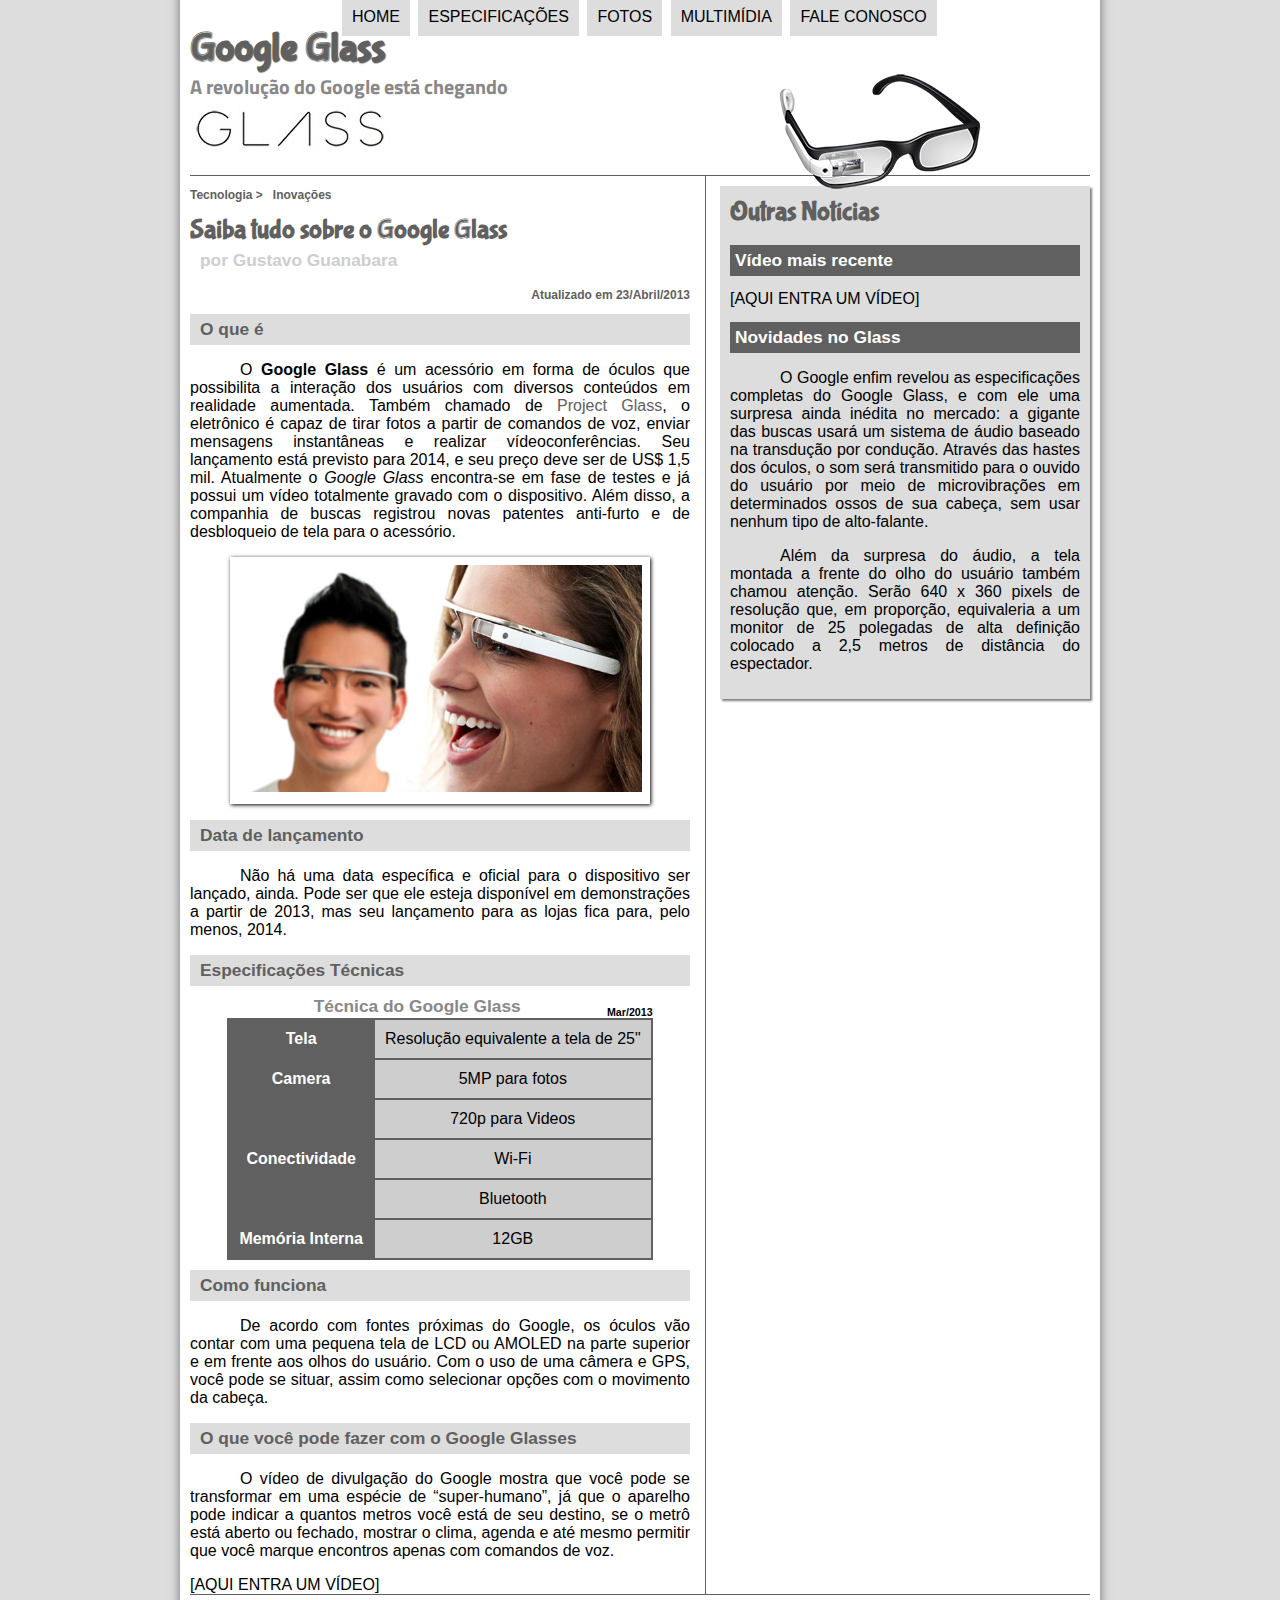
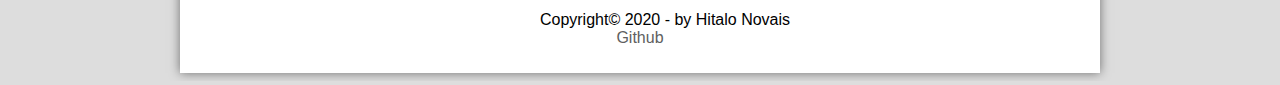
<file: index.html>
<!DOCTYPE html>
<html lang="pt-br">
<head>
    <meta charset="UTF-8"/>  <!-- Compartibilidade com acentos e etc -->
    <title>Tudo sobre Google Glass</title>
    <link rel="stylesheet" href="_css/estilo.css" />
</head>
<script language = "javascript" src = "_javascript/funcoes.js"></script>
<body>
<div id="interface"> 
    <!-- Início do Cabeçalho -->
    <header id="cabecalho">
    <hgroup>  <!-- Agrupando os títulos H1 e H2 -->
    <h1>Google Glass</h1>
    <h2>A revolução do Google está chegando</h2>
    </hgroup>
<img id="icone" src="_imagens/glass-oculos-preto-peq.png"/>
<nav id="menu">
    <h1>Principal</h1>
    <ul type="disc">
    <li onmouseover="iconesMenu('_imagens/home.png')" onmouseout="iconesMenu('_imagens/glass-oculos-preto-peq.png')"><a href="index.html">Home</a></li>
    <li onmouseover="iconesMenu('_imagens/especificacoes.png')" onmouseout="('_imagens/glass-oculos-preto-peq.png')"><a href="specs.html">Especificações</a></li>
    <li onmouseover="iconesMenu('_imagens/fotos.png')" onmouseout="iconesMenu('_imagens/glass-oculos-preto-peq.png')"><a href="fotos.html">Fotos</a></li>
    <li onmouseover="iconesMenu('_imagens/multimidia.png')" onmouseout="iconesMenu('_imagens/glass-oculos-preto-peq.png')"><a href="multimidia.html">Multimídia</a></li>
    <li onmouseover="iconesMenu('_imagens/contato.png')" onmouseout="iconesMenu('_imagens/glass-oculos-preto-peq.png')"><a href="fale-conosco.html">Fale Conosco</a></li>
    </ul>
</nav>
</header>
    <!-- Definindo uma Section (Sessao de Corpo)-->
<section id="corpo">
<!-- Definindo um Artigo dentro da Sessao -->
<article id="noticia-principal">
    <header id="cabecalho-artigo">
    <hgroup> <!-- Conceito de Hierarquia de Títulos -->
    <h3>Tecnologia > &nbsp; Inovações</h3>
    <h1>Saiba tudo sobre o Google Glass</h1>
    <h2>por Gustavo Guanabara</h2>
    <h3 class="direita">Atualizado em 23/Abril/2013</h3>
    </hgroup>
    </header>
<h2>O que é</h2>
<p>O <span style="font-weight: 900;">Google Glass</span> é um acessório em forma de óculos que possibilita a interação dos usuários com diversos conteúdos em realidade aumentada. Também chamado de <a href="http://glass.google.com" target="_blank">Project Glass</a>, o eletrônico é capaz de tirar fotos a partir de comandos de voz, enviar mensagens instantâneas e realizar vídeo&shy;con&shy;ferên&shy;cias. Seu lançamento está previsto para 2014, e seu preço deve ser de US$ 1,5 mil. Atualmente o <em>Google Glass</em> encontra-se em fase de testes e já possui um vídeo totalmente gravado com o dispositivo. Além disso, a companhia de buscas registrou novas patentes anti-furto e de desbloqueio de tela para o acessório.</p>
<figure class="foto-legenda">
<img src="_imagens/glass-quadro-homem-mulher.jpg"/>
    <figcaption>
        <h3>Google Glass</h3>
        <p>Uma nova maneira de ver o mundo!</p>
    </figcaption>
</figure>
<h2>Data de lançamento</h2>
<p>Não há uma data específica e oficial para o dispositivo ser lançado, ainda. Pode ser que ele esteja disponível em demonstrações a partir de 2013, mas seu lançamento para as lojas fica para, pelo menos, 2014.</p>

<h2>Especificações Técnicas</h2>
<table id="tabelaspec">
<caption>Técnica do Google Glass <span>Mar/2013</span></caption>

<tr><td class="colunaesq">Tela</td><td class="colunadir">Resolução equivalente a tela de 25"</td></tr>
<tr><td rowspan="2" class="colunaesq">Camera</td><td class="colunadir">5MP para fotos</td></tr>
<tr><td class="colunadir">720p para Videos</td></tr>
<tr><td rowspan="2" class="colunaesq">Conectividade</td><td class="colunadir">Wi-Fi</td></tr>
<tr><td class="colunadir">Bluetooth</td></tr>
<tr><td class="colunaesq">Memória Interna</td><td class="colunadir">12GB</td></tr>
</table>
<h2>Como funciona</h2>
<p>De acordo com fontes próximas do Google, os óculos vão contar com uma pequena tela de LCD ou AMOLED na parte superior e em frente aos olhos do usuário. Com o uso de uma câmera e GPS, você pode se situar, assim como selecionar opções com o movimento da cabeça.</p>

<h2>O que você pode fazer com o Google Glasses</h2>
<p>O vídeo de divulgação do Google mostra que você pode se transformar em uma espécie de “super-<wbr/>humano”, já que o aparelho pode indicar a quantos metros você está de seu destino, se o metrô está aberto ou fechado, mostrar o clima, agenda e até mesmo permitir que você marque encontros apenas com comandos de voz.</p>

[AQUI ENTRA UM VÍDEO]
</article>
</section>
<!-- Definindo um Aside (Conteudo Lateral)-->
<aside id="lateral" >
<h1>Outras Notícias</h1>
<h2>Vídeo mais recente</h2>

[AQUI ENTRA UM VÍDEO]

<h2>Novidades no Glass</h2>
<p>O Google enfim revelou as especificações completas do Google Glass, e com ele uma surpresa ainda inédita no mercado: a gigante das buscas usará um sistema de áudio baseado na transdução por condução. Através das hastes dos óculos, o som será transmitido para o ouvido do usuário por meio de microvibrações em determinados ossos de sua cabeça, sem usar nenhum tipo de alto-falante.</p>

<p>Além da surpresa do áudio, a tela montada a frente do olho do usuário também chamou atenção. Serão 640 x 360 pixels de resolução que, em proporção, equivaleria a um monitor de 25 polegadas de alta definição colocado a 2,5 metros de distância do espectador.</p>
</aside>
<!-- Definindo um Footer (Rodape) -->
<footer id="rodape">
<p>Copyright&copy; 2020 - by Hitalo Novais </br>
<a href="https://github.com/hitaloalesana/Site_HTML5" target="_blank">Github</a>
</p>
</footer>
</div>
</body>
</html>
</file>
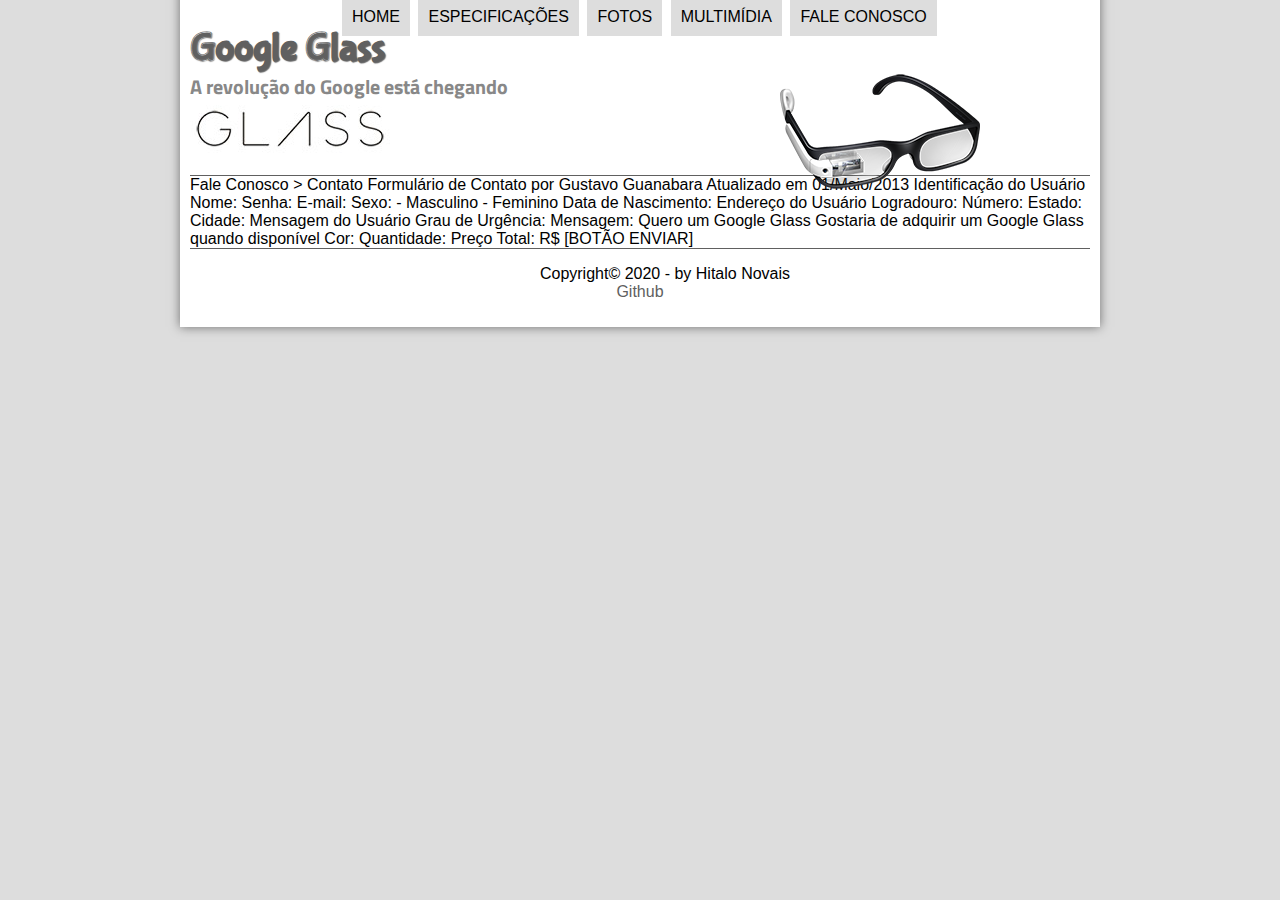
<file: fale-conosco.html>
<!DOCTYPE html>
<html lang="pt-br">
<head>
    <meta charset="UTF-8"/>  <!-- Compartibilidade com acentos e etc -->
    <title>Tudo sobre Google Glass</title>
    <link rel="stylesheet" href="_css/estilo.css" />
</head>
<script language = "javascript" src = "_javascript/funcoes.js"></script>
<body>
<div id="interface"> 
    <!-- Início do Cabeçalho -->
    <header id="cabecalho">
    <hgroup>  <!-- Agrupando os títulos H1 e H2 -->
    <h1>Google Glass</h1>
    <h2>A revolução do Google está chegando</h2>
    </hgroup>
<img id="icone" src="_imagens/glass-oculos-preto-peq.png"/>
<nav id="menu">
    <h1>Principal</h1>
    <ul type="disc">
    <li onmouseover="iconesMenu('_imagens/home.png')" onmouseout="iconesMenu('_imagens/contato.png')"><a href="index.html">Home</a></li>
    <li onmouseover="iconesMenu('_imagens/especificacoes.png')" onmouseout="('_imagens/contato.png')"><a href="specs.html">Especificações</a></li>
    <li onmouseover="iconesMenu('_imagens/fotos.png')" onmouseout="iconesMenu('_imagens/contato.png')"><a href="fotos.html">Fotos</a></li>
    <li onmouseover="iconesMenu('_imagens/multimidia.png')" onmouseout="iconesMenu('_imagens/contato.png')"><a href="multimidia.html">Multimídia</a></li>
    <li onmouseover="iconesMenu('_imagens/contato.png')" onmouseout="iconesMenu('_imagens/contato.png')"><a href="fale-conosco.html">Fale Conosco</a></li>
    </ul>
</nav>
</header>

Fale Conosco > Contato
Formulário de Contato
por Gustavo Guanabara
Atualizado em 01/Maio/2013

Identificação do Usuário
    Nome:
    Senha:
    E-mail:
    Sexo:
        - Masculino
        - Feminino
    Data de Nascimento:

Endereço do Usuário
    Logradouro:
    Número:
    Estado:
    Cidade:

Mensagem do Usuário
    Grau de Urgência:
    Mensagem:

Quero um Google Glass
    Gostaria de adquirir um Google Glass quando disponível
    Cor:
    Quantidade:
    Preço Total: R$


[BOTÃO ENVIAR]

<footer id="rodape">
    <p>Copyright&copy; 2020 - by Hitalo Novais </br>
    <a href="https://github.com/hitaloalesana/Site_HTML5" target="_blank">Github</a>
    </p>
    </footer>
    </div>
    </body>
    </html>
</file>
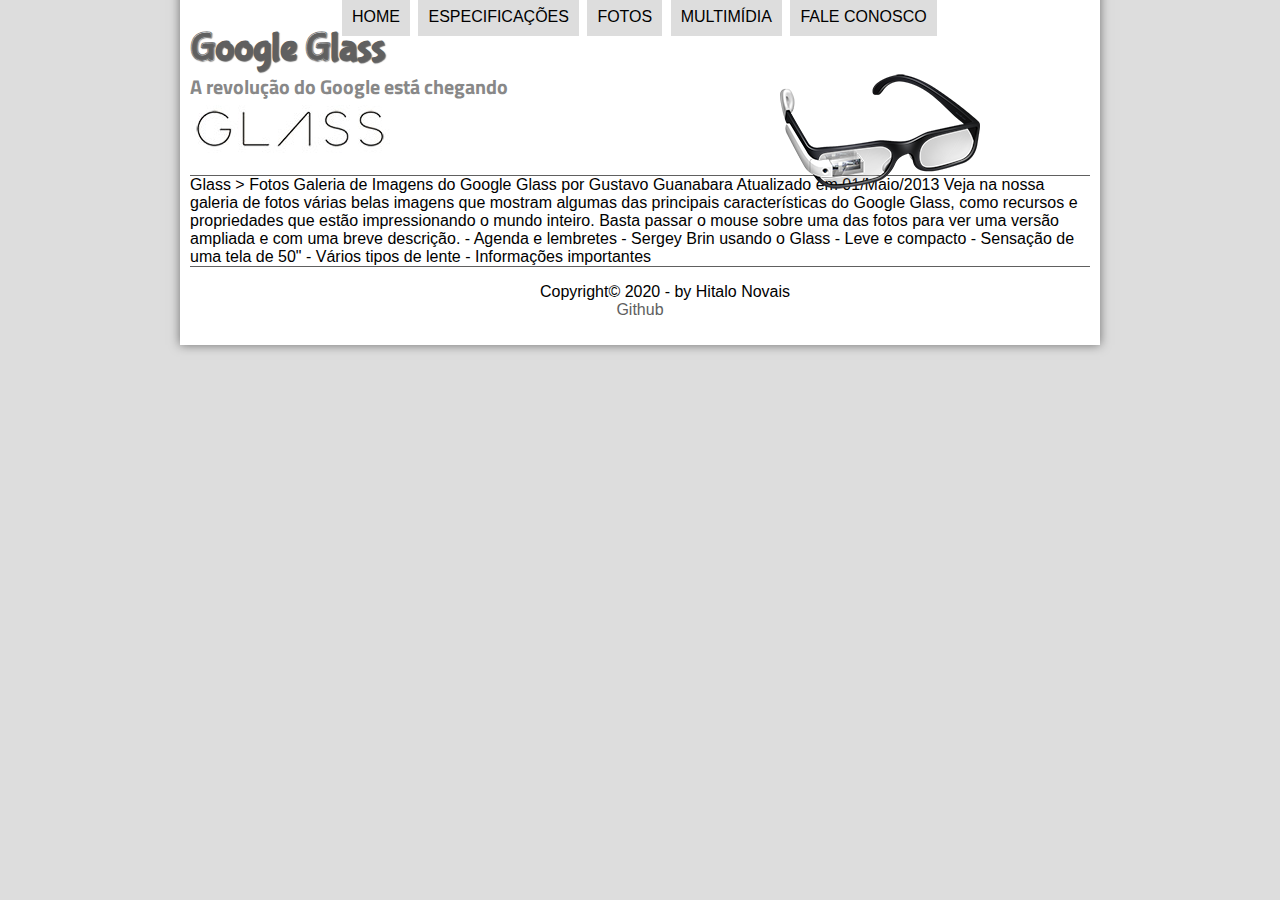
<file: fotos.html>
<!DOCTYPE html>
<html lang="pt-br">
<head>
    <meta charset="UTF-8"/>  <!-- Compartibilidade com acentos e etc -->
    <title>Tudo sobre Google Glass</title>
    <link rel="stylesheet" href="_css/estilo.css" />
</head>
<script language = "javascript" src = "_javascript/funcoes.js"></script>
<body>
<div id="interface"> 
    <!-- Início do Cabeçalho -->
    <header id="cabecalho">
    <hgroup>  <!-- Agrupando os títulos H1 e H2 -->
    <h1>Google Glass</h1>
    <h2>A revolução do Google está chegando</h2>
    </hgroup>
<img id="icone" src="_imagens/glass-oculos-preto-peq.png"/>
<nav id="menu">
    <h1>Principal</h1>
    <ul type="disc">
    <li onmouseover="iconesMenu('_imagens/home.png')" onmouseout="iconesMenu('_imagens/fotos.png')"><a href="index.html">Home</a></li>
    <li onmouseover="iconesMenu('_imagens/especificacoes.png')" onmouseout="('_imagens/fotos.png')"><a href="specs.html">Especificações</a></li>
    <li onmouseover="iconesMenu('_imagens/fotos.png')" onmouseout="iconesMenu('_imagens/fotos.png')"><a href="fotos.html">Fotos</a></li>
    <li onmouseover="iconesMenu('_imagens/multimidia.png')" onmouseout="iconesMenu('_imagens/fotos.png')"><a href="multimidia.html">Multimídia</a></li>
    <li onmouseover="iconesMenu('_imagens/contato.png')" onmouseout="iconesMenu('_imagens/fotos.png')"><a href="fale-conosco.html">Fale Conosco</a></li>
    </ul>
</nav>
</header>

Glass > Fotos
Galeria de Imagens do Google Glass
por Gustavo Guanabara
Atualizado em 01/Maio/2013

Veja na nossa galeria de fotos várias belas imagens que mostram algumas das principais características do Google Glass, como recursos e propriedades que estão impressionando o mundo inteiro. Basta passar o mouse sobre uma das fotos para ver uma versão ampliada e com uma breve descrição.

- Agenda e lembretes
- Sergey Brin usando o Glass
- Leve e compacto
- Sensação de uma tela de 50"
- Vários tipos de lente
- Informações importantes

<footer id="rodape">
  <p>Copyright&copy; 2020 - by Hitalo Novais </br>
  <a href="https://github.com/hitaloalesana/Site_HTML5" target="_blank">Github</a>
</p>
</footer>
</div>
</body>
</html>
</file>
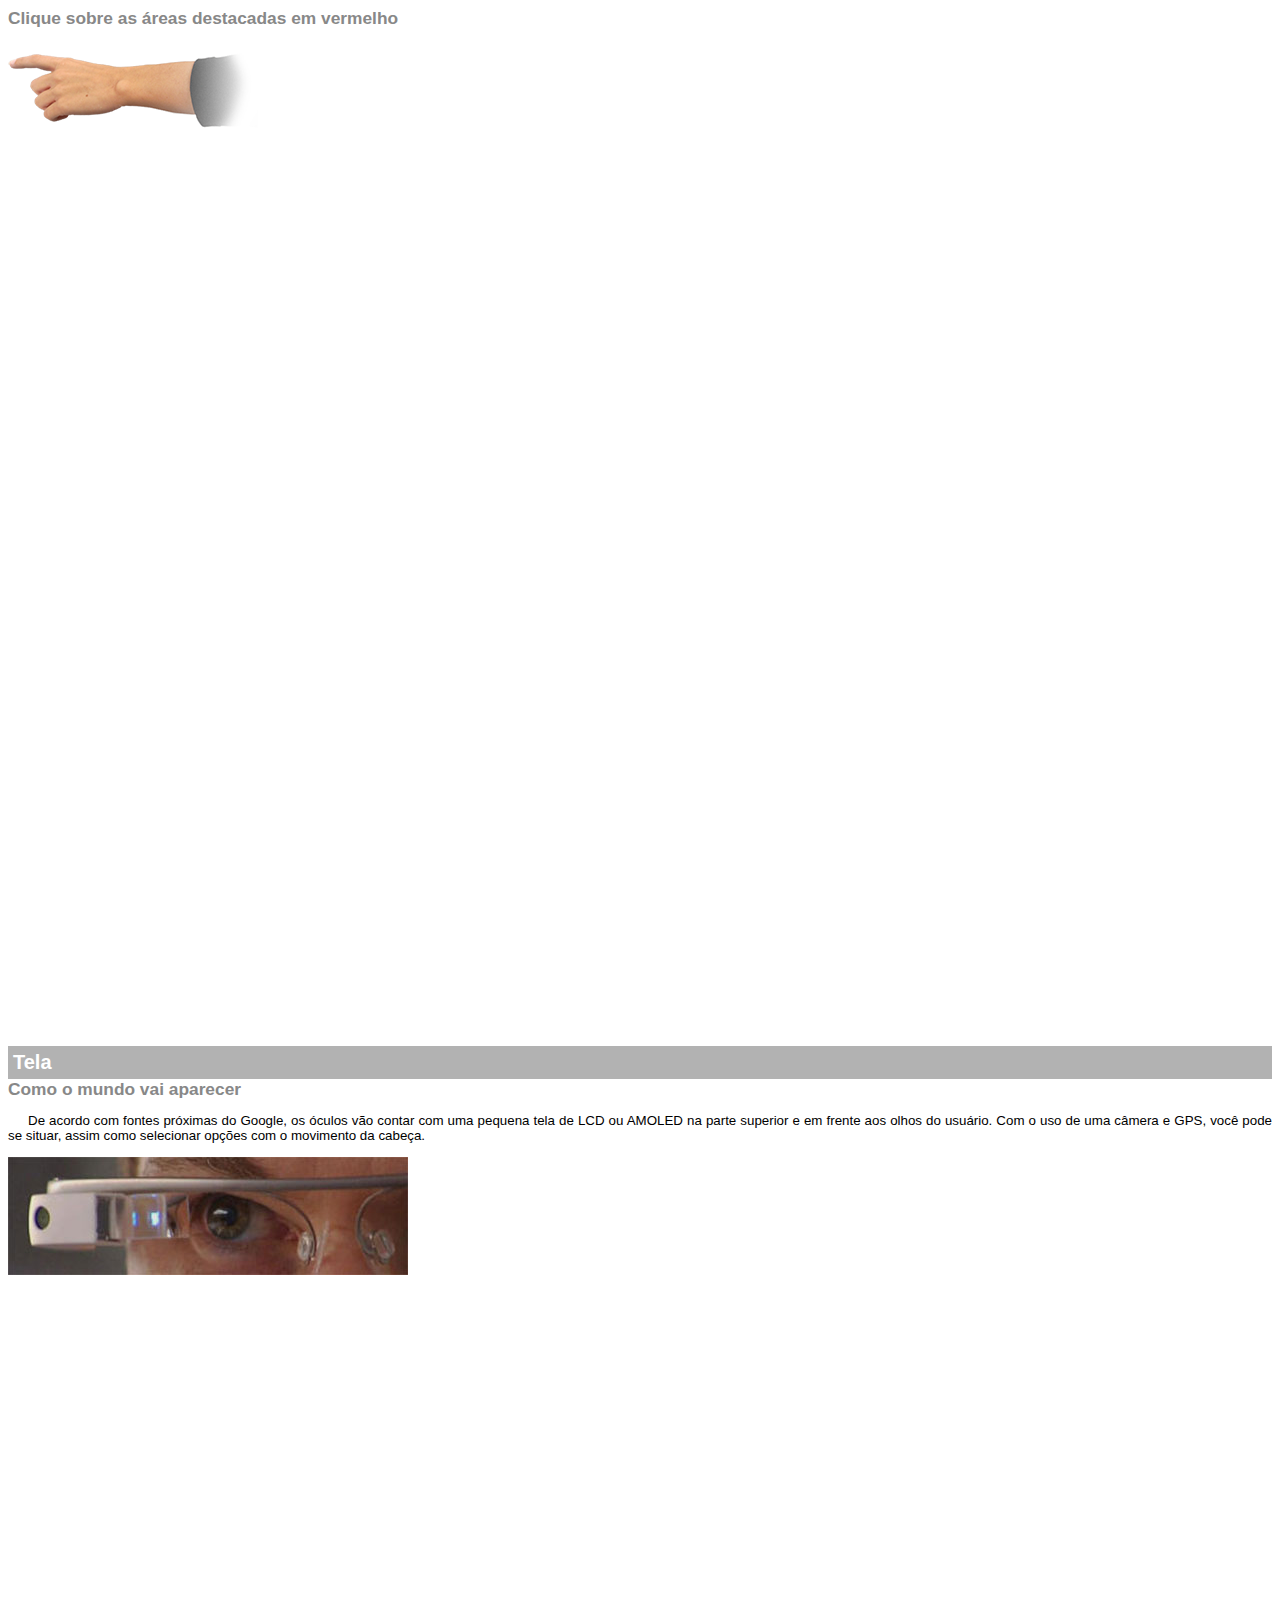
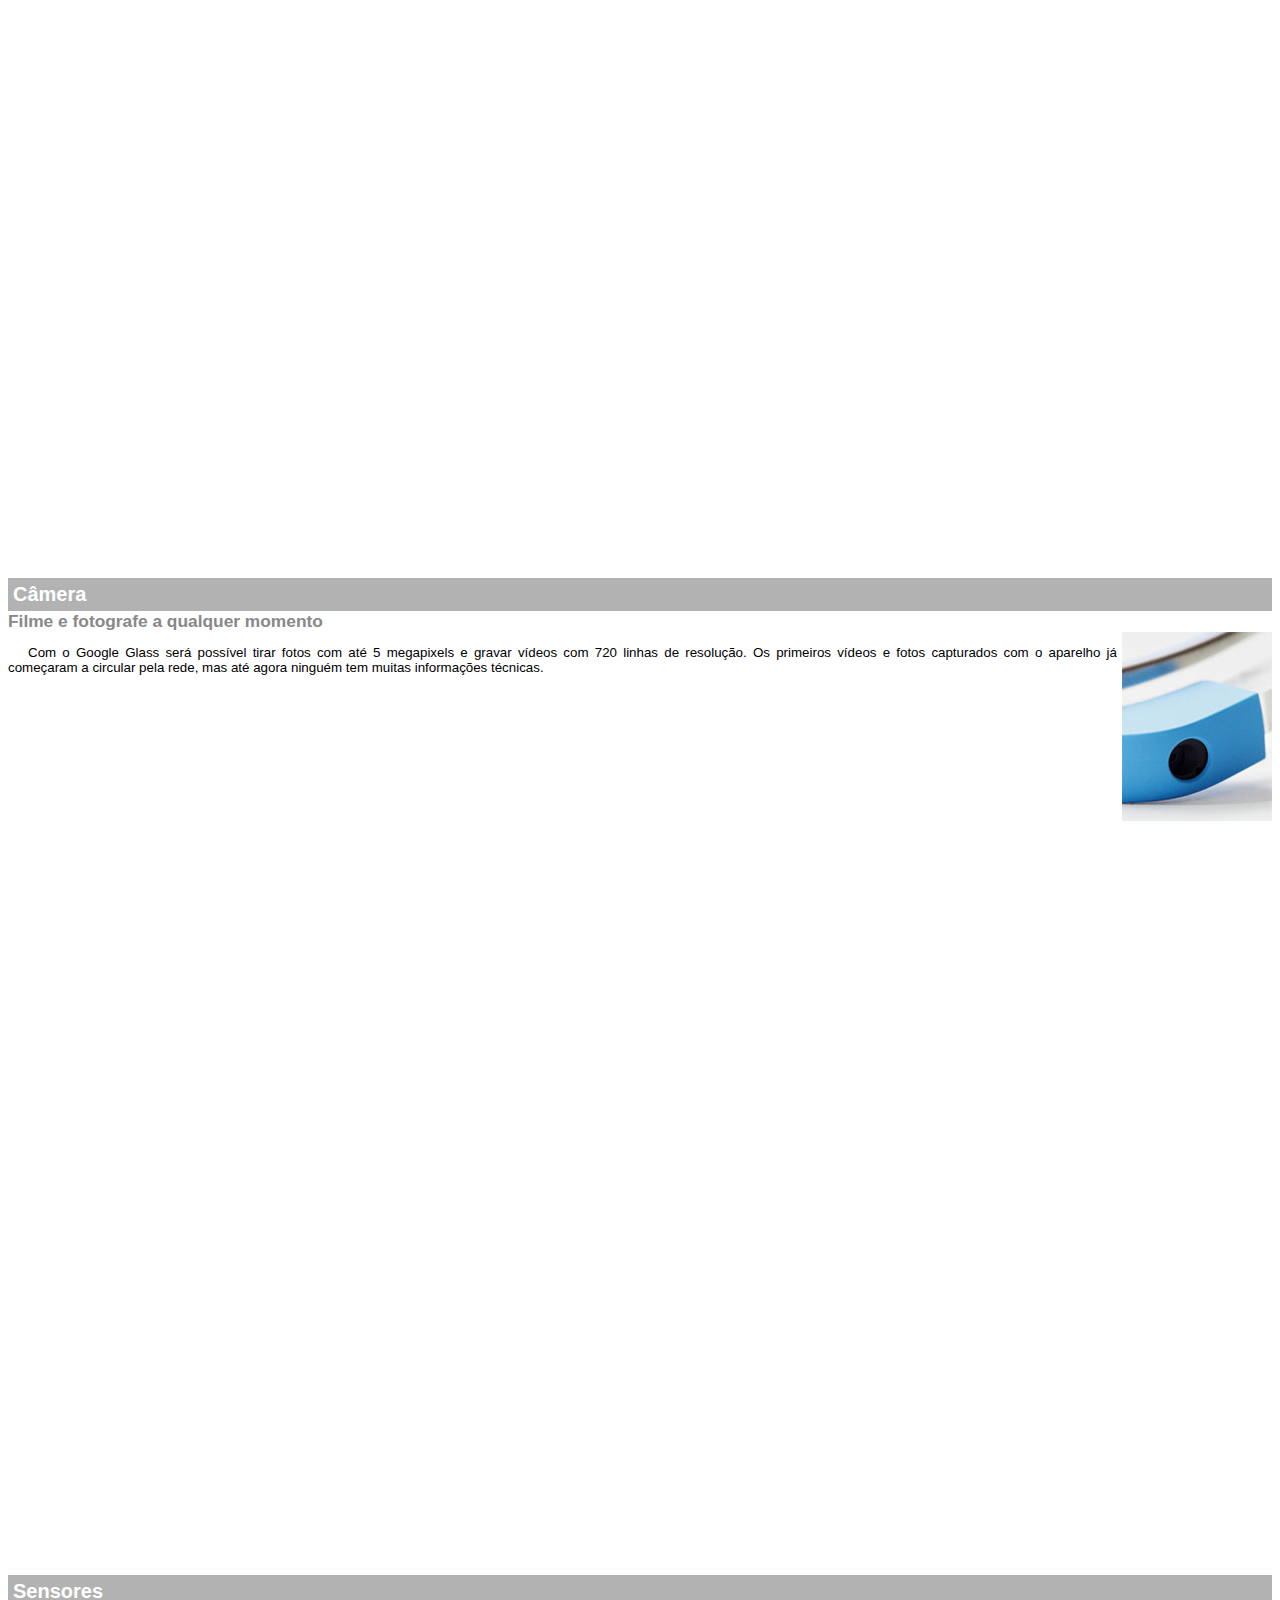
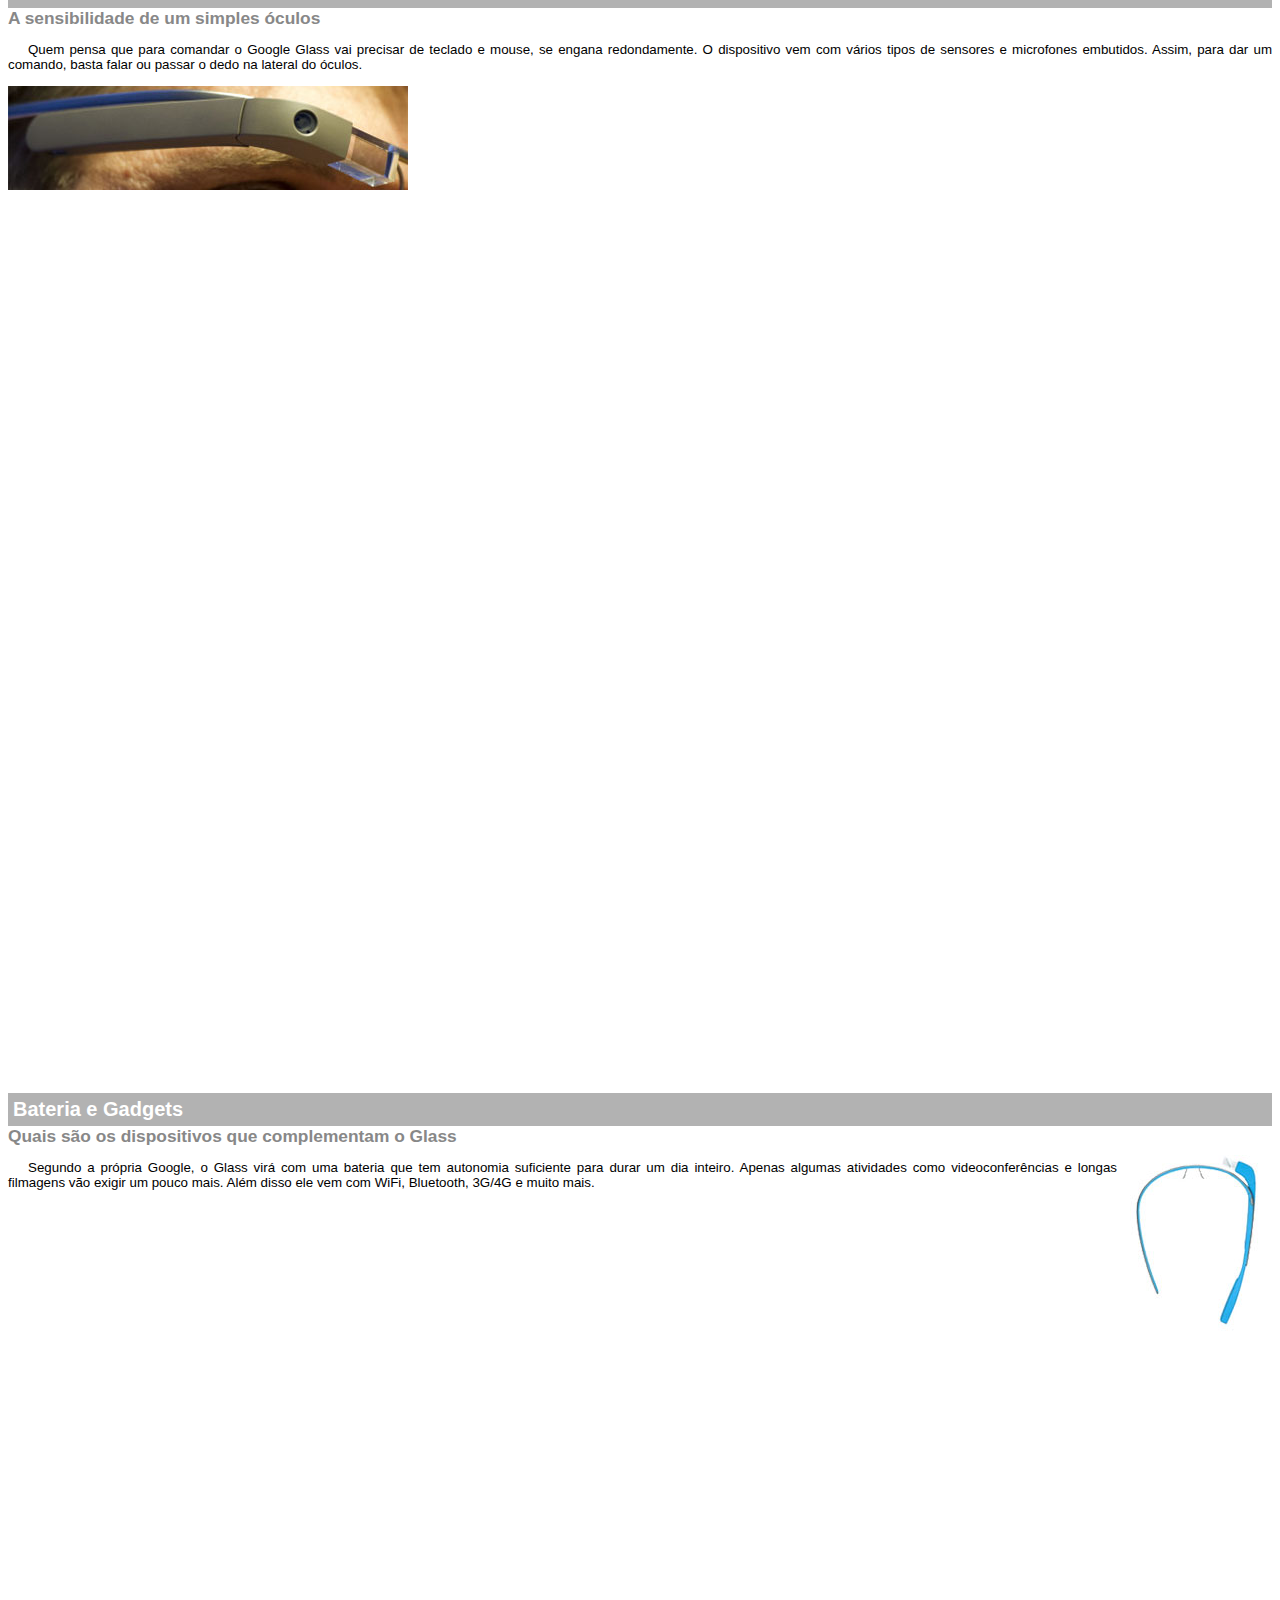
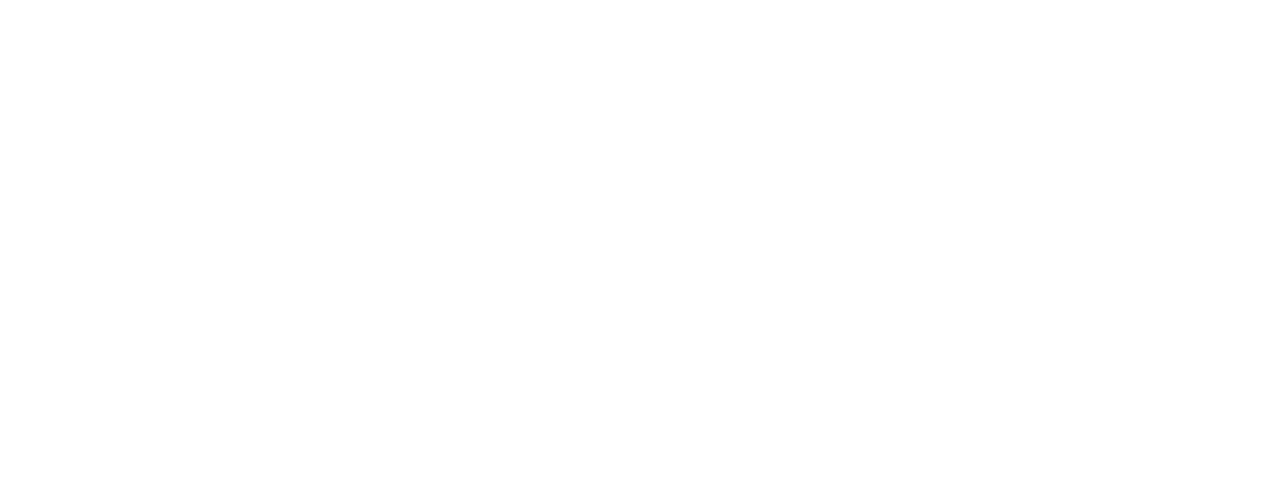
<file: google-glass.html>
<!DOCTYPE html>
<html>
<head>
  <meta charset="utf-8"/>
  <title>Informações Sobre o Google Glass</title>
  <style>
    body {
      font-family: Arial, Helvetica, sans-serif;
      font-size: 10pt;
    }
    p {
      text-align: justify;
      text-indent: 20px;
    }
    article {
       margin-bottom: 900px;
    }
    article h1 {
      font-size: 15pt;
      color: #ffffff;
      background-color: rgba(0, 0, 0, 0.3);
      padding: 5px;
      margin: 0px;
    } 
    article h2{
      font-size: 13pt;
      color: #888888;
      margin: 0px;
    }
    img.img-dir {
      display: block;
      float: right;
      margin-left: 5px;
    }
  </style>
</head>
<body>
<article id="topo">
  <header>
    <h2>Clique sobre as áreas destacadas em vermelho</h2>
  </header>
  <img src="_imagens/mao.png" alt="Mão Apontando para a Esquerda"/>
</article>
<article id="tela">
  <header>
    <hgroup>
      <h1>Tela</h1>
      <h2>Como o mundo vai aparecer</h2>
    </hgroup>
</header>
  <p>De acordo com fontes próximas do Google, os óculos vão contar com uma pequena tela de LCD ou AMOLED na parte superior e em frente aos olhos do usuário. Com o uso de uma câmera e GPS, você pode se situar, assim como selecionar opções com o movimento da cabeça.</p>
  <img src="_imagens/det-tela.jpg" alt="Tela do Google Glass"/>
</article>
<article id="camera">
  <header>
    <hgroup>
      <h1>Câmera</h1>
      <h2>Filme e fotografe a qualquer momento</h2>
  </hgroup>
  </header>
  <img src="_imagens/det-camera.jpg" class="img-dir" alt="Cãmera do Google Glass"/>
<p>Com o Google Glass será possível tirar fotos com até 5 megapixels e gravar vídeos com 720 linhas de resolução. Os primeiros vídeos e fotos capturados com o aparelho já começaram a circular pela rede, mas até agora ninguém tem muitas informações técnicas.</p>
</article>
<article id="sensores">
  <header>
    <hgroup>
      <h1>Sensores</h1>
      <h2>A sensibilidade de um simples óculos</h2>
    </hgroup>
  </header>
<p>Quem pensa que para comandar o Google Glass vai precisar de teclado e mouse, se engana redondamente. O dispositivo vem com vários tipos de sensores e microfones embutidos. Assim, para dar um comando, basta falar ou passar o dedo na lateral do óculos.</p>
  <img src="_imagens/det-touch.jpg" alt="Sensores do Google Glass"/>
</article>
<article id="gadgets">
  <header>
    <hgroup>
      <h1>Bateria e Gadgets</h1>
      <h2>Quais são os dispositivos que complementam o Glass</h2>
    </hgroup>
  </header>
  <img src="_imagens/det-bateria.jpg" class="img-dir" alt="Bateria e Gadgets do Google Glass"/>
<p>Segundo a própria Google, o Glass virá com uma bateria que tem autonomia suficiente para durar um dia inteiro. Apenas algumas atividades como videoconferências e longas filmagens vão exigir um pouco mais. Além disso ele vem com WiFi, Bluetooth, 3G/4G e muito mais.</p>
</article>
</body>
</html>
</file>
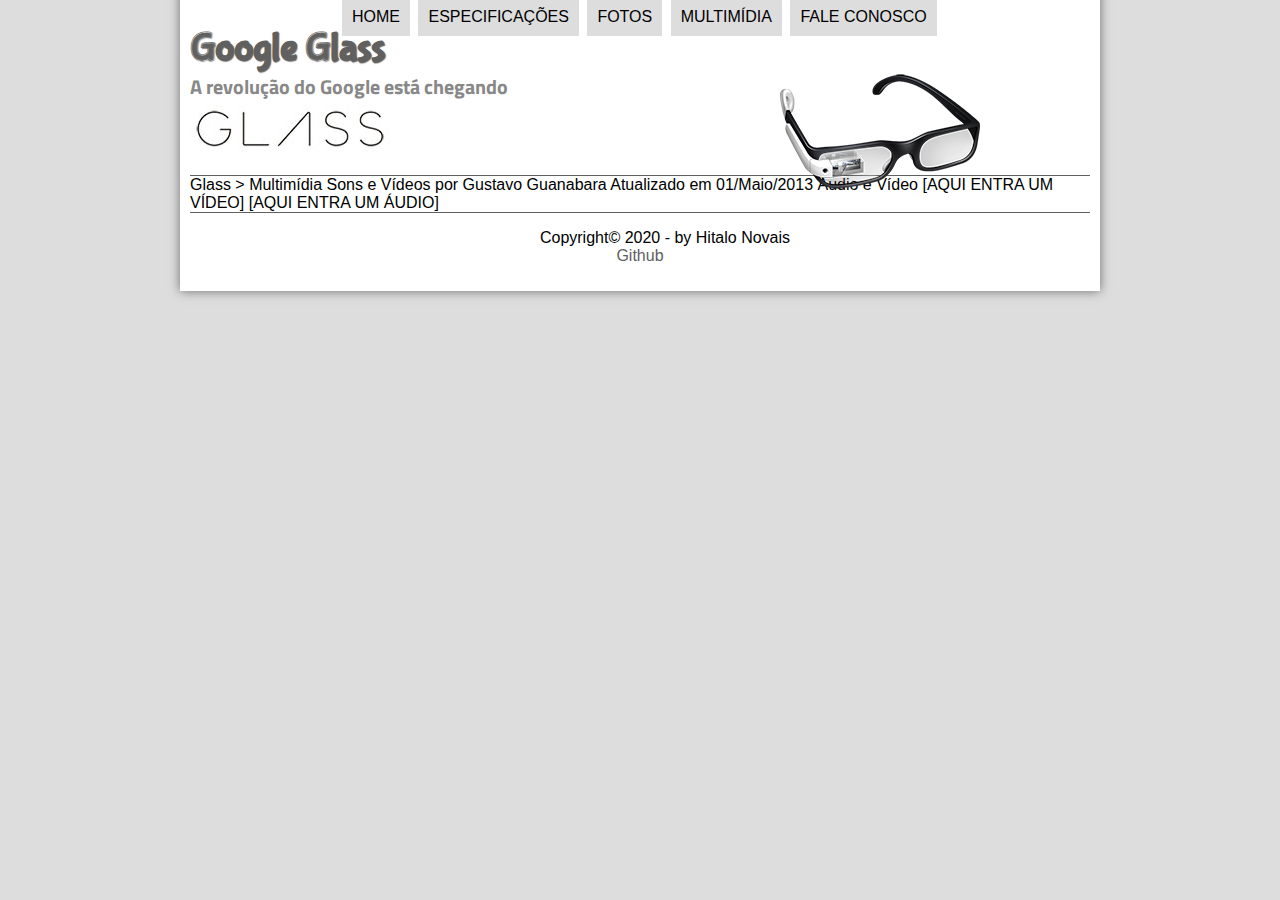
<file: multimidia.html>
<!DOCTYPE html>
<html lang="pt-br">
<head>
    <meta charset="UTF-8"/>  <!-- Compartibilidade com acentos e etc -->
    <title>Tudo sobre Google Glass</title>
    <link rel="stylesheet" href="_css/estilo.css" />
</head>
<script language = "javascript" src = "_javascript/funcoes.js"></script>
<body>
<div id="interface"> 
    <!-- Início do Cabeçalho -->
    <header id="cabecalho">
    <hgroup>  <!-- Agrupando os títulos H1 e H2 -->
    <h1>Google Glass</h1>
    <h2>A revolução do Google está chegando</h2>
    </hgroup>
<img id="icone" src="_imagens/glass-oculos-preto-peq.png"/>
<nav id="menu">
    <h1>Principal</h1>
    <ul type="disc">
    <li onmouseover="iconesMenu('_imagens/home.png')" onmouseout="iconesMenu('_imagens/multimidia.png')"><a href="index.html">Home</a></li>
    <li onmouseover="iconesMenu('_imagens/especificacoes.png')" onmouseout="('_imagens/multimidia.png')"><a href="specs.html">Especificações</a></li>
    <li onmouseover="iconesMenu('_imagens/fotos.png')" onmouseout="iconesMenu('_imagens/multimidia.png')"><a href="fotos.html">Fotos</a></li>
    <li onmouseover="iconesMenu('_imagens/multimidia.png')" onmouseout="iconesMenu('_imagens/multimidia.png')"><a href="multimidia.html">Multimídia</a></li>
    <li onmouseover="iconesMenu('_imagens/contato.png')" onmouseout="iconesMenu('_imagens/multimidia.png')"><a href="fale-conosco.html">Fale Conosco</a></li>
    </ul>
</nav>
</header>

Glass > Multimídia
Sons e Vídeos
por Gustavo Guanabara
Atualizado em 01/Maio/2013


Áudio e Vídeo

[AQUI ENTRA UM VÍDEO]
[AQUI ENTRA UM ÁUDIO]

<footer id="rodape">
  <p>Copyright&copy; 2020 - by Hitalo Novais </br>
  <a href="https://github.com/hitaloalesana/Site_HTML5" target="_blank">Github</a>
  </p>
</footer>
</div>
</body>
</html>
</file>
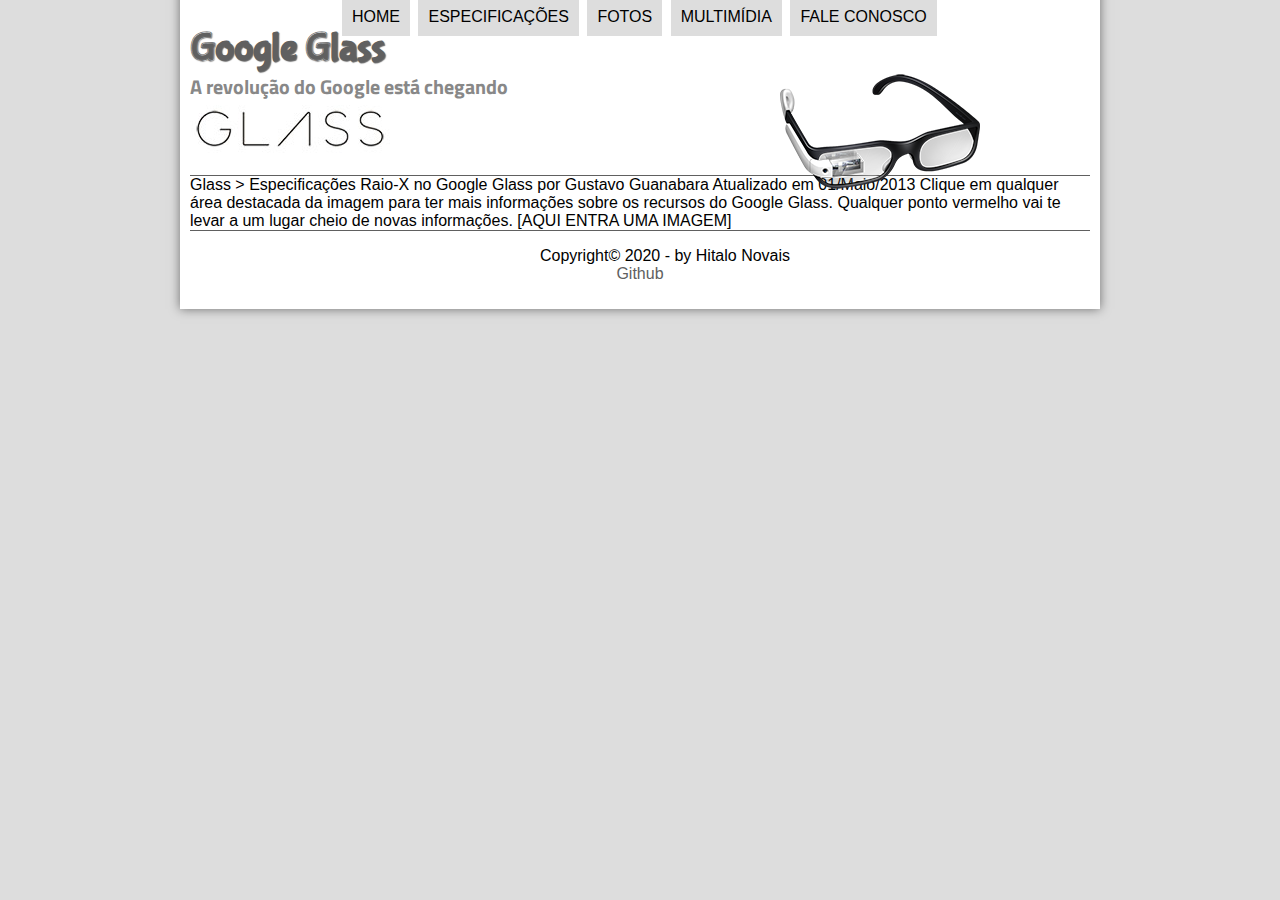
<file: specs.html>
<!DOCTYPE html>
<html lang="pt-br">
<head>
    <meta charset="UTF-8"/>  <!-- Compartibilidade com acentos e etc -->
    <title>Tudo sobre Google Glass</title>
    <link rel="stylesheet" href="_css/estilo.css" />
</head>
<script language = "javascript" src = "_javascript/funcoes.js"></script>
<body>
<div id="interface"> 
    <!-- Início do Cabeçalho -->
    <header id="cabecalho">
    <hgroup>  <!-- Agrupando os títulos H1 e H2 -->
    <h1>Google Glass</h1>
    <h2>A revolução do Google está chegando</h2>
    </hgroup>
<img id="icone" src="_imagens/glass-oculos-preto-peq.png"/>
<nav id="menu">
    <h1>Principal</h1>
    <ul type="disc">
    <li onmouseover="iconesMenu('_imagens/home.png')" onmouseout="iconesMenu('_imagens/especificacoes.png')"><a href="index.html">Home</a></li>
    <li onmouseover="iconesMenu('_imagens/especificacoes.png')" onmouseout="('_imagens/especificacoes.png')"><a href="specs.html">Especificações</a></li>
    <li onmouseover="iconesMenu('_imagens/fotos.png')" onmouseout="iconesMenu('_imagens/especificacoes.png')"><a href="fotos.html">Fotos</a></li>
    <li onmouseover="iconesMenu('_imagens/multimidia.png')" onmouseout="iconesMenu('_imagens/especificacoes.png')"><a href="multimidia.html">Multimídia</a></li>
    <li onmouseover="iconesMenu('_imagens/contato.png')" onmouseout="iconesMenu('_imagens/especificacoes.png')"><a href="fale-conosco.html">Fale Conosco</a></li>
    </ul>
</nav>
</header>

Glass > Especificações
Raio-X no Google Glass
por Gustavo Guanabara
Atualizado em 01/Maio/2013

Clique em qualquer área destacada da imagem para ter mais informações sobre os recursos do Google Glass. Qualquer ponto vermelho vai te levar a um lugar cheio de novas informações.

[AQUI ENTRA UMA IMAGEM]

<footer id="rodape">
  <p>Copyright&copy; 2020 - by Hitalo Novais </br>
  <a href="https://github.com/hitaloalesana/Site_HTML5" target="_blank">Github</a>
  </p>
</footer>
</div>
</body>
</html>
</file>
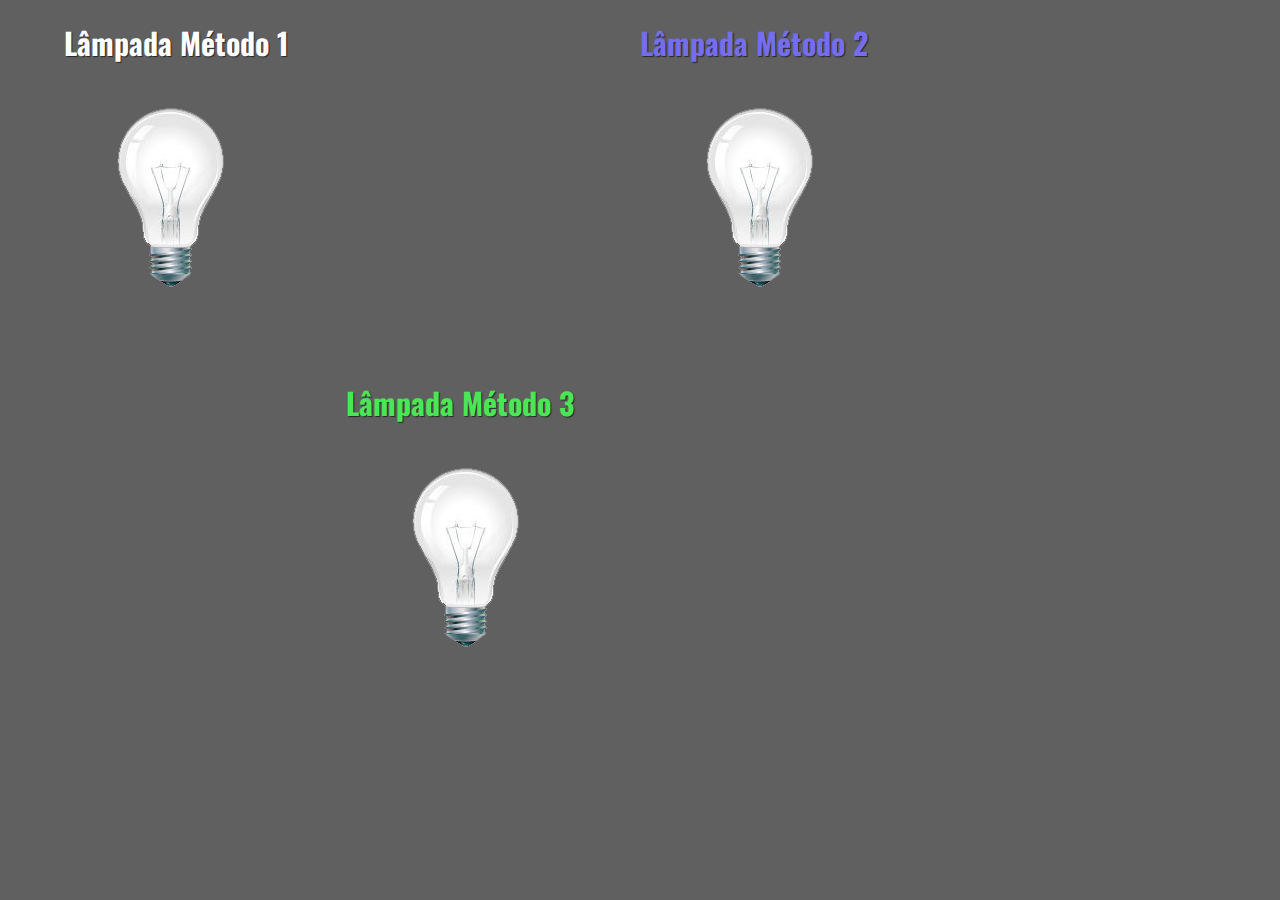
<file: TesteJs.html>
<!DOCTYPE html>
<html>
<head>
  <title>Interação com a Lampada</title>
  <meta charset="UTF-8"/>
  <link rel="stylesheet" href="_css/estilojs.css" />
  <script id="metodo_1">  // Metodo 1
    var quebrada1 = false;
    function acendeLampada (){
      if (quebrada1) return;
   // if (quebrada == false){
        document.getElementById("luz1").src = "_imagens/lampada-acesa.png";
  // }
    }
    function apagaLampada () {
      if (quebrada1) return;
   // if (quebrada == false){
        document.getElementById("luz1").src = "_imagens/lampada-apagada.png";
  // }
    }
    function quebrarLampada () {
      document.getElementById("luz1").src = "_imagens/lampada-quebrada.png";
      quebrada1 = true; 
      alert('Nao apague sua luz que brilha. Ass: Monique');
    }
  </script>
  <script id="metodo_2">
    var quebrada2 = false;
    function mudaLampada (tipo) {
      if (tipo == 1){
        arquivo = "_imagens/lampada-acesa.png";
      }
      if (tipo == 2) {
        arquivo = "_imagens/lampada-apagada.png";
      }
      if (tipo == 3) {
        arquivo = "_imagens/lampada-quebrada.png";
      }
      if (!quebrada2) {
        document.getElementById("luz2").src = arquivo;
        if (tipo == 3) {
          quebrada2 = true;
        }
      }
    }
  </script>
  <script id="metodo_3">
    var quebrada3 = false;
    function lampada (tipo) {
      if (!quebrada3) {
        document.getElementById("luz3").src = "_imagens/" + tipo + ".png";
        if (tipo == 'lampada-quebrada') {
          quebrada3 = true;
        }
      }
    }
  </script>
</head>
<body>
  <div id="metodo1">
    <h1>Lâmpada Método 1</h1>
  <figure>
      <img src="_imagens/lampada-apagada.png" id="luz1" onmousemove="acendeLampada()" onmouseout="apagaLampada()" onclick="quebrarLampada()"/>
    </figure>
  </div>
  <div id="metodo2">
    <h1>Lâmpada Método 2</h1>
    <figure>
      <img src="_imagens/lampada-apagada.png" id="luz2" onmousemove="mudaLampada(1)" onmouseout="mudaLampada(2)" onclick="mudaLampada(3)" />
    </figure>
  </div>
  <div id="metodo3">
    <h1>Lâmpada Método 3</h1>
    <figure>
      <img src="_imagens/lampada-apagada.png" id="luz3" onmousemove="lampada('lampada-acesa')" onmouseout="lampada('lampada-apagada')" onclick="lampada('lampada-quebrada')" />
    </figure>
  </div>
</body>
</html>
</file>
<file: _css/estilo.css>
@charset "UTF-8";
@import url('https://fonts.googleapis.com/css2?family=Titillium+Web&display=swap');
@font-face{
    font-family: 'FonteLogo';
    src: url(../_fonts/bubblegum-sans-regular.otf);
}
    /* Formatacao de background e paragrafos dos textos  */
body {
    font-family: Arial, sans-serif;   
    background-color: #dddddd;
    color: rgba(0, 0, 0, 1);
}

p {
    text-align: justify;
    text-indent: 50px;
}        

a {
    color: #606060;
    text-decoration: none;
}

a:hover {
    text-decoration: underline;
}

div#interface {
    width: 900px;
    background-color: #ffffff;
    margin: -20px auto 0px auto;
    box-shadow: 0px 0px 10px rgba(0,0,0,.5);
    padding: 10px;
 } 
        
 /* Formatacao do Cabecalho  */

header#cabecalho img#icone {
    position: absolute;
    left: 780px;
    top: 70px;
}

header#cabecalho {
    border-bottom: 1px #606060 solid;
    height: 150px;
    background: url(../_imagens/glass-logo-peq.jpg) no-repeat 0px 80px;
}

header#cabecalho h1 {
    font-family: 'FonteLogo', Helvetica, sans-serif;
    font-size: 30pt;
    color: #606060;
    text-shadow: 1px 1px 1px rgba(0, 0, 0, 0.6);
    padding: 0px;
    margin-bottom: 0px;
}

header#cabecalho h2 {
    font-family: 'Titillium Web', sans-serif;
    font-size: 15pt;
    color: #888888;
    padding: 0px;
    margin-top: 0px;
}

/* Formatacao de imagens */

figure.foto-legenda {
    position: relative;
    border: 8px solid white;
    box-shadow: 1px 1px 4px black;
}

figure.foto-legenda img{
    width: 100%;
    height: 100%;
}

figure.foto-legenda figcaption {
    opacity: 0;
    position: absolute;
    top: 0px;
    background-color: rgba(0, 0, 0, 0.4);
    color: white;
    width: 100%;
    height: 100%;
    padding: 10px;
    box-sizing: border-box;
    transition: opacity 1s;
}

figure.foto-legenda:hover figcaption {
    opacity: 1;
}

/* FORMATACAO DO MENU */

nav#menu {
    display: block;
}

nav#menu ul {
    list-style: none;
    text-transform: uppercase;
    position: absolute;
    top: -20px;
    left: 300px;
}

nav#menu li {
    display: inline-block;
    background-color: #dddddd;
    padding: 10px;
    margin: 2px;
    transition: background-color 1s;
}

nav#menu li:hover {
    background-color: #606060;
}

nav#menu h1 {
    display: none;
}

nav#menu a {
    color: #000000;
    text-decoration: none;

}

nav#menu a:hover {
    color: #ffffff;
    text-decoration: underline;
}

section#corpo {
    display: block;
    width: 500px;
    float: left;
    border-right: 1px solid #606060;
    padding-right: 15px;
}

article#noticia-principal h2 {
    font-size: 13pt;
    color: #606060;
    background-color: #dddddd;
    padding: 5px 0px 5px 10px;
    margin: 10px 0px 10px 0px;
}

header#cabecalho-artigo h1 {
    font-family: 'FonteLogo', sans-serif;
    font-size: 20pt;
    color: #606060;
    margin-bottom: 0px;
    margin-top: 0px;
}

header#cabecalho-artigo h2 {
    font-size: 13pt;
    color: #cecece;
    background-color: #ffffff;
    margin: 0px;
}

header#cabecalho-artigo h3 {
    font-size: 12px;
    color: #606060;
}

.direita {
    text-align: right;
}

table#tabelaspec {
    border: 1px solid #606060;
    border-spacing: 0px;
    margin-left: auto;
    margin-right: auto;
}

table#tabelaspec td {
    border: 1px solid #606060;
    padding: 10px;
    text-align: center;
    vertical-align: middle;
}

table#tabelaspec td.colunaesq {
    color: #ffffff;
    background-color: #606060;
    vertical-align: top;
    font-weight: bold;
}

table#tabelaspec td.colunadir {
    background-color: #cecece;
}

table#tabelaspec caption {
    color: #888888;
    font-size: 13pt;
    font-weight: bolder;
}

table#tabelaspec caption span {
    display: block;
    float: right;
    color: #000000;
    font-size: 8pt;
    margin-top: 10px;
}

aside#lateral {
    display: block;
    width: 350px;
    float: right;
    background-color: #dddddd;
    padding: 10px;
    margin-top: 10px;
    box-shadow: 2px 2px 2px rgba(0, 0, 0, .5);
}

aside#lateral h1{
    font-family: 'FonteLogo', sans-serif;
    font-size: 20pt;
    color: #606060;
    margin-top: 0px;
}

aside#lateral h2{
    background-color: #606060;
    font-size: 13pt;
    color: #ffffff;
    padding: 5px;
}

footer#rodape {
    clear: both;
    border-top: 1px solid #606060;
}

footer#rodape p {
    text-align: center;
}
</file>
<file: _css/estilojs.css>
@charset "utf-8";
@import url('https://fonts.googleapis.com/css2?family=Oswald&display=swap');

body {
  background-color: #606060;
}

div#metodo1 {
  display: block;
  position: absolute;
  width: auto;
  height: auto;
  left: 5%;
  top: 0%;
}

div#metodo1 h1 {
  font-family: 'Oswald', sans-serif;
  font-size: 30px;
  color: #ffffff;
  text-shadow: 1px 1px 1px rgba(0, 0, 0, 0.6);
  padding: 0px;
  margin-bottom: 0px;
}

div#metodo1 img {
  position: absolute;
  left: 10%;
}

div#metodo2 {
  display: block;
  position: absolute;
  width: auto;
  height: auto;
  left: 50%;
  top: 0%;
}

div#metodo2 h1 {
  font-family: 'Oswald', sans-serif;
  font-size: 30px;
  color: #746dee;
  text-shadow: 1px 1px 1px rgba(0, 0, 0, 0.6);
  padding: 0px;
  margin-bottom: 0px;
}

div#metodo2 img {
  position: absolute;
  right: 10%;
}

div#metodo3 {
  display: block;
  position: absolute;
  width: auto;
  height: auto;
  left: 27%;
  top: 40%;
}

div#metodo3 h1 {
  font-family: 'Oswald', sans-serif;
  font-size: 30px;
  color: #49e756;
  text-shadow: 1px 1px 1px rgba(0, 0, 0, 0.6);
  padding: 0px;
  margin-bottom: 0px;
}

div#metodo3 img {
  position: absolute;
  right: 10%
}
</file>
